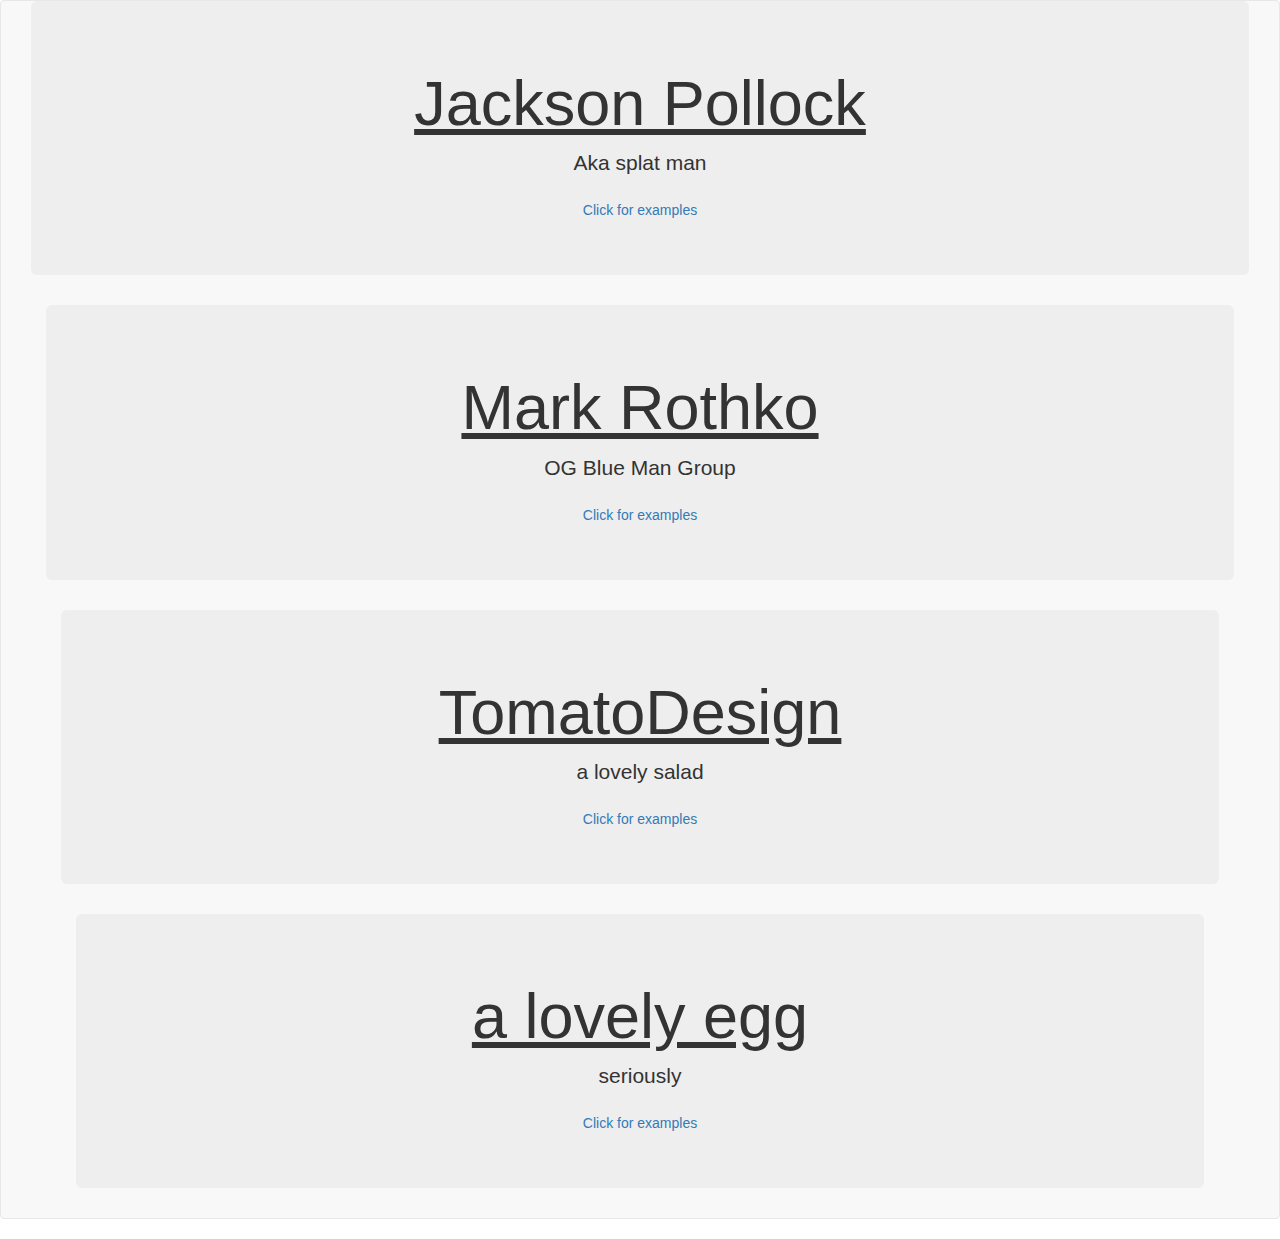
<file: artist.html>
<html> 

<head>
	  <link rel="stylesheet" href="css/bootstrap.css">
      </head>

      <body>

      	<body>  </body>
	
	<nav class="navbar navbar-default">
  <div class="container-fluid">
    <!-- Brand and toggle get grouped for better mobile display -->

    <div class="container-fluid">

		<div class="col-md-12 jumbotron text-center">
			<h1> Jackson Pollock</h1>
			<p> Aka splat man </p>
			<a href="https://www.youtube.com/embed/lfwUxQrDGqw" Type= "button" Class="btn btn-succsess" >Click for examples</a>

		</div>

<div class="container-fluid">

		<div class="col-md-12 jumbotron text-center">
			<h1> Mark Rothko</h1>
			<p> OG Blue Man Group </p>
			<a href="https://vimeo.com/109120958" Type= "button" Class="btn btn-succsess" >Click for examples</a>

		</div>

<div class="container-fluid">

		<div class="col-md-12 jumbotron text-center">
			<h1> TomatoDesign</h1>
			<p> a lovely salad </p>
			<a href="http://www.tomato.co.uk" Type= "button" Class="btn btn-succsess" >Click for examples</a>

		</div>
<div class="container-fluid">

		<div class="col-md-12 jumbotron text-center">
			<h1> a lovely egg</h1>
			<p> seriously </p>
			<a href="https://modernmothersholygrail.files.wordpress.com/2013/07/egg.jpg" Class="btn btn-succsess" >Click for examples</a>

		</div>


  </div>
</file>
